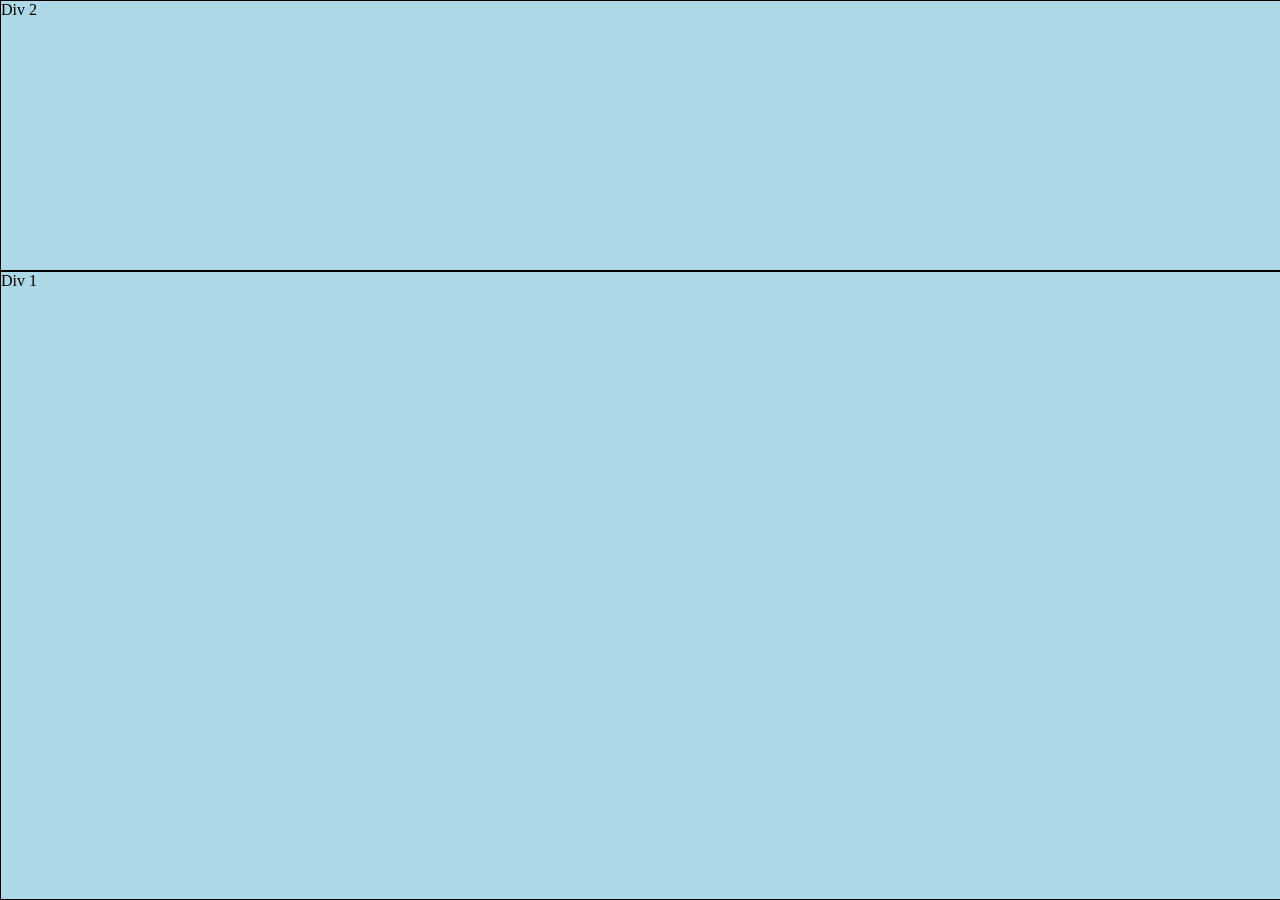
<file: templates/eje.html>
<!DOCTYPE html>
<html lang="en">
<head>
    <meta charset="UTF-8">
    <meta name="viewport" content="width=device-width, initial-scale=1.0">
    <title>Document</title>
</head>
<body>
    <style>
        #container {
  position: fixed;
  top: 0;
  left: 0;
  height: 100%;
  width: 100%;
  display: flex;
  flex-direction: column-reverse; /* Para superponer los divs verticalmente y en orden inverso */
}

#div1 {
  width: 100%;
  height: 70%; /* Ambos divs ocupan el 50% de la altura del contenedor */
  background-color: lightblue;
  border: 1px solid black;
}
#div2 {
  width: 100%;
  height: 30%; /* Ambos divs ocupan el 50% de la altura del contenedor */
  background-color: lightblue;
  border: 1px solid black;
}

    </style>
    <div id="container">
        <div id="div1">Div 1</div>
        <div id="div2">Div 2</div>
      </div>
      
</body>
</html>
</file>
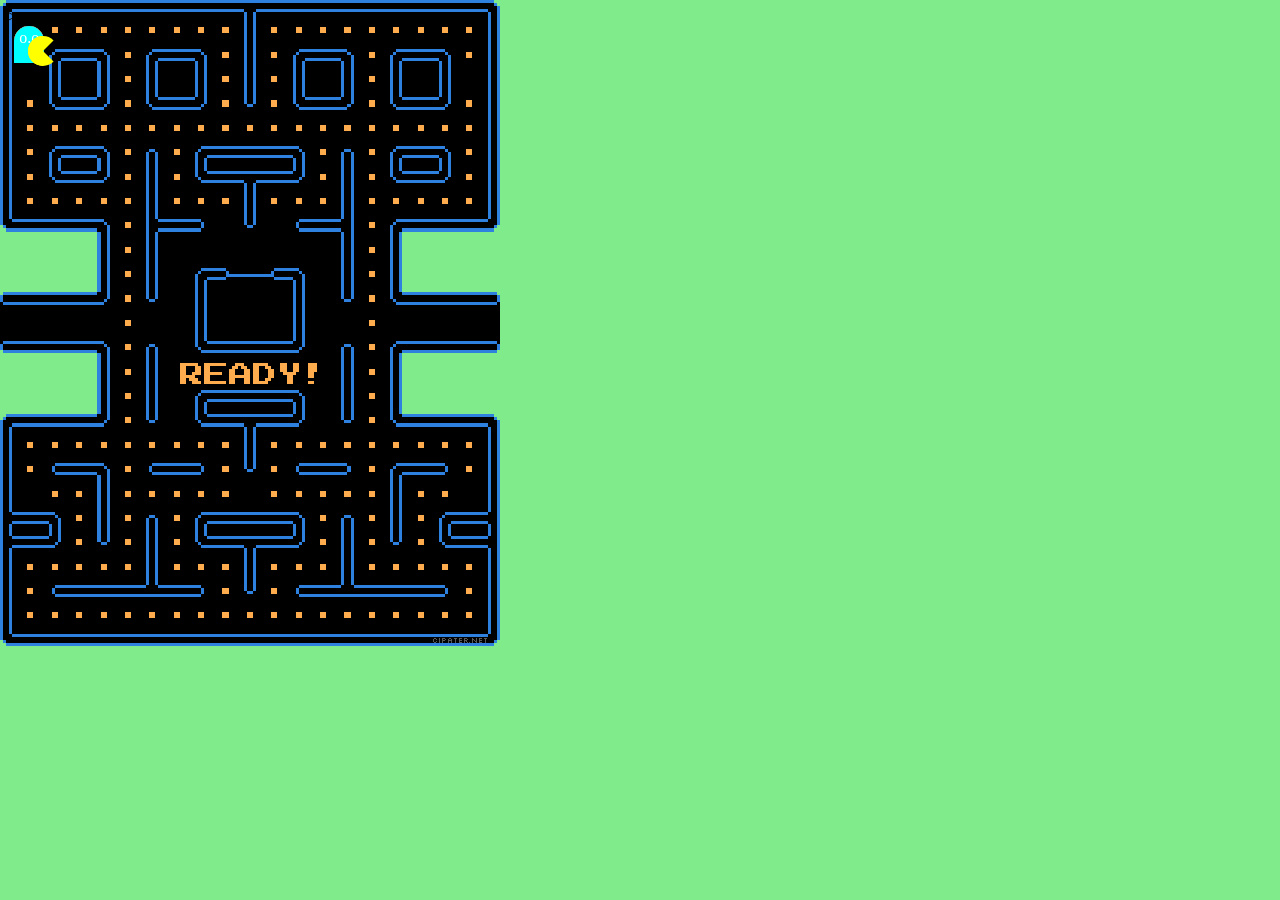
<file: templates/fantasma.html>
>
<html lang="en">
<head>
  <meta charset="UTF-8">
  <meta http-equiv="X-UA-Compatible" content="IE=edge">
  <meta name="viewport" content="width=device-width, initial-scale=1.0">
  <link rel="stylesheet" href="/static/css/fantasma.css">
  <title>Pacman</title>
</head>
<body style="background-color: rgb(127, 235, 139);">

  <div class="fan1">o.o</div>
  <div class="fan2">o.o</div>
  <div class="fan3">o.o</div>
  <div class="fan4">o.o</div>
  <div class="pacman"></div>
  <!-- <div class="pacman">
    <div class="bolita">
      <div class="boca"></div>
    </div>
  </div> -->


</body>
</html>
</file>
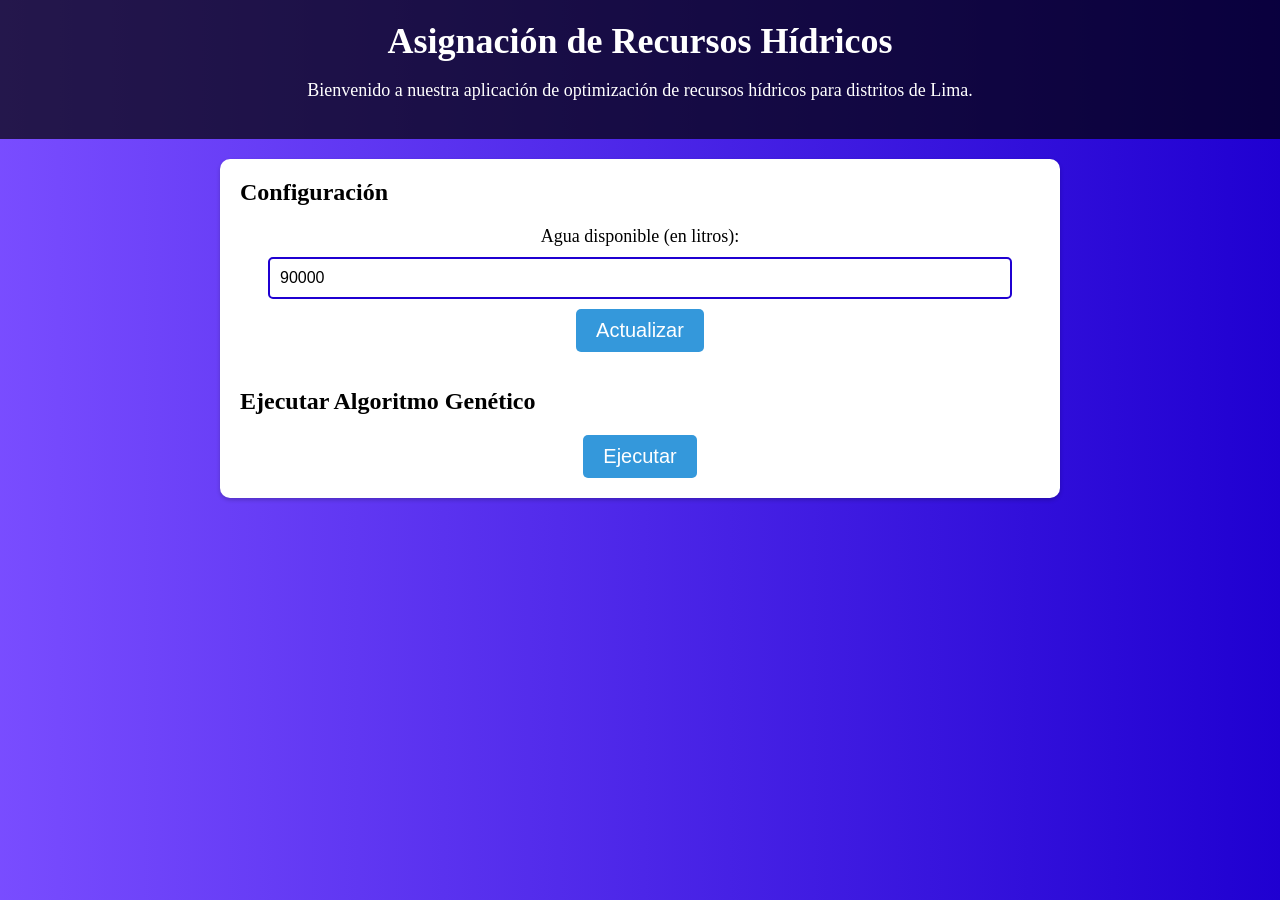
<file: templates/indexAgua.html>
<!DOCTYPE html>
<html lang="es">
<head>
    <meta charset="UTF-8">
    <meta name="viewport" content="width=device-width, initial-scale=1.0">
    <title>Asignación de Recursos Hídricos - Inicio</title>
    <style>


        body {
            margin: 0;
            padding: 0;
            font-family: verdana;
            background: linear-gradient(90deg, hsl(255, 100%, 65%) 0%, hsl(249, 100%, 41%) 100%);
        }
        
        header {
            background: rgba(0, 0, 0, 0.7);
            padding: 20px;
            text-align: center;
        }


        header h1 {
            font-size: 36px;
            margin: 0;
            color: #fff;
        }

        header p {
            font-size: 18px;
            color: #fff;
        }

        main {
            max-width: 800px;
            margin: 20px auto;
            background-color: #fff;
            padding: 20px;
            border-radius: 10px;
            box-shadow: 0 2px 4px rgba(0, 0, 0, 0.2);
        }

        section h2 {
            font-size: 24px;
            margin-top: 0;
        }

        section form {
            text-align: center;
            margin-top: 20px;
        }

        label {
            display: block;
            font-size: 18px;
            margin-bottom: 10px;
        }

        input[type="number"] {
            width: 90%;
            padding: 10px;
            font-size: 16px;
            border: 2px solid hsl(249, 100%, 41%);
            border-radius: 5px;
        }



        input[type="submit"] {
            background: #3498db;
            color: #fff;
            font-size: 20px;
            padding: 10px 20px;
            border: none;
            cursor: pointer;
            border-radius: 5px;
            transition: background-color 0.3s;
            margin-top: 10px;
        }

        input[type="submit"]:hover {
            background-color: #0056b3;
        }

        button {
            background: #3498db;            color: #fff;
            font-size: 20px;
            padding: 10px 20px;
            border: none;
            cursor: pointer;
            border-radius: 5px;
            transition: background-color 0.3s;
        }

        button:hover {
            background-color: #0056b3;
        }

.modal {
    display: none;
    position: fixed;
    z-index: 1;
    left: 0;
    top: 0;
    width: 100%;
    height: 100%;
    background-color: rgba(0, 0, 0, 0.5);
}

.modal-content {
    background-color: #fff;
    margin: 15% auto;
    padding: 20px;
    border: 1px solid #888;
    width: 30%;
    text-align: center;
}

.close {
    color: #aaa;
    float: right;
    font-size: 28px;
    font-weight: bold;
    cursor: pointer;
}

.close:hover {
    color: #000;
}

.ok-button {
    background-color: #3498db;
    color: #fff;
    font-size: 20px;
    padding: 10px 20px;
    border: none;
    cursor: pointer;
    border-radius: 5px;
    transition: background-color 0.3s;
    margin-top: 10px;
    margin-right: 10px; 
}

.ok-button:hover {
    background-color: #0056b3;
}


#confirmationMessage {
    font-size: 20px;
}

    </style>
       <script>
document.addEventListener('DOMContentLoaded', function () {
    const form = document.getElementById('configForm');
    form.addEventListener('submit', function (e) {
        e.preventDefault();

        const formData = new FormData(form);

        fetch('/update-agua', {
            method: 'POST',
            body: formData
        }).then(response => response.text())
          .then(data => {
              const modal = document.getElementById('confirmationModal');
              const confirmationMessage = document.getElementById('confirmationMessage');
              confirmationMessage.textContent = data;
              modal.style.display = 'block';

              const closeModal = document.getElementById('closeModal');
              const closeModalOk = document.getElementById('closeModalOk');

              closeModal.addEventListener('click', function () {
                  modal.style.display = 'none';
              });

              closeModalOk.addEventListener('click', function () {
                  modal.style.display = 'none';
              });

          })
          .catch((error) => console.error('Error:', error));
    });
});

    </script>
</head>
<body>
    <header>
        <h1>Asignación de Recursos Hídricos</h1>
        <p>Bienvenido a nuestra aplicación de optimización de recursos hídricos para distritos de Lima.</p>
    </header>
    <main>
        <section>
            <h2>Configuración</h2>
            <form id="configForm">
                <label for="aguaDisponible">Agua disponible (en litros):</label>
                <input type="number" id="aguaDisponible" name="aguaDisponible" required value="90000">
                <input type="submit" value="Actualizar">
            </form>
        </section>
        <br>
        <br>
        <section>
            <h2>Ejecutar Algoritmo Genético</h2>
            <form action="/resultados" method="get">
                <button type="submit">Ejecutar</button>
            </form>
        </section>
    </main>
    <div id="confirmationModal" class="modal">
        <div class="modal-content">
            <span class="close" id="closeModal">&times;</span>
            <p id="confirmationMessage">Configuración actualizada con éxito.</p>
            <button class="ok-button" id="closeModalOk">OK</button>
        </div>
    </div>
</body>
</html>
</file>
<file: static/css/fantasma.css>
body{
    background: url(/static/img/103423-logotipo-iconos-pac-man-video-juegos.gif)  no-repeat;
  }
  .fan1 {
    background: rgb(216,191,216);
  ;
    color : #fff;
    padding: .2rem .3rem 1rem .3rem;
    position: absolute;
    border-radius: 2rem 2rem 0 0;
    animation: animar;
    animation-duration: 10s;
    animation-iteration-count: infinite;
    margin-left: .4rem;
  }
  
  .fan2 {
    background:rgb(255,140,0);
    color : #fff;
    padding: .2rem .3rem 1rem .3rem;
    position: absolute;
    border-radius: 2rem 2rem 0 0;
    animation: animar2;
    animation-duration: 10s;
    animation-iteration-count: infinite;
    margin-left: .4rem;
  }
  
  .fan3 {
    background: rgb(255, 0, 0);
    color : #fff;
    padding: .2rem .3rem 1rem .3rem;
    position: absolute;
    border-radius: 2rem 2rem 0 0;
    animation: animar3;
    animation-duration: 10s;
    animation-iteration-count: infinite;
    margin-left: .4rem;
  }
  .fan4 {
    background: rgb(0, 255, 255);
    color : #fff;
    padding: .2rem .3rem 1rem .3rem;
    position: absolute;
    border-radius: 2rem 2rem 0 0;
    animation: animar4;
    animation-duration: 10s;
    animation-iteration-count: infinite;
    margin-left: .4rem;
  }
  .pacman {
    width: 0px;
    height: 0px;
    /* background: rgba(255, 255, 0, 0); */
    margin-left: 20px;
    margin-top: 10px;
     position: absolute;
    border-radius: 50%;
    border-left: 15px solid  yellow;
    border-top: 15px solid yellow;
    border-right: 15px solid  rgba(255, 255, 255, 0);
    border-bottom: 15px solid  yellow;
     animation: animarP;
    animation-duration: 10s;
    animation-iteration-count: infinite;
  }
  
  
  @keyframes animar{
    0%{
      left :0;
      top : 0;
    }
    10% {
      left : 7rem;
      top : 0rem;
      color: rgba(255, 0, 255, 0.171);;
    }
    20% {
      top : 6rem;
      left : 7rem;
      color: #fff;
    }
  
    30% {
      left : 28rem;
      top : 6rem;
      color: rgba(255, 0, 255, 0.171);
    }
  
     40% {
      left :28rem;
      top : 11rem;
      color: #fff;
    }
  
    50% {
      left : 22rem;
      top : 11rem;
      color: rgba(255, 0, 255, 0.171);;
    }
  
    60% {
      left : 22rem;
      top : 26rem;
      color: #fff;
    }
     70% {
      left : 16rem;
      top : 26rem;
      color: rgba(255, 0, 255, 0.171);;
    }
     75% {
      left : 16rem;
      top : 30rem;
      color: #fff;
    }
     80% {
      left : 10rem;
      top : 30rem;
      color: rgba(255, 0, 255, 0.171);;
    }
  
    85% {
      left : 10rem;
      top : 34rem;
      color: #fff;
    }
    90% {
      left : 12rem;
      top : 34rem;
      color: rgba(255, 0, 255, 0.171);;
    }
    95% {
      left : 12rem;
      top : 37rem;
      color: #fff;
    }
  
    100% {
     left : 0;
      top : 37rem;
    }
  }
  
  @keyframes animar2{
    0%{
      left :28rem;
      top : 1rem;
    }
    10% {
      left : 28rem;
      top : 6rem;
      color: rgba(255, 102, 0, 0.76);
    }
     20% {
      top : 6rem;
      left : 22rem;
      color: #fff;
    }
  
    30% {
       top : 26rem;
      left : 22rem;
      color: rgba(255, 102, 0, 0.76);
    }
     40% {
       top : 26rem;
      left : 16rem;
      color: #fff(138, 138, 219);
    }
     50% {
       top : 29rem;
      left : 16rem;
      color: rgba(255, 102, 0, 0.76);
    }
     60% {
       top : 29rem;
      left : 7rem;
      color: #fff(138, 138, 219);
    }
    70% {
       top : 34rem;
      left : 7rem;
      color: rgba(255, 102, 0, 0.76);
    }
     80% {
       top : 34rem;
      left : 0rem;
      color: #fff;
    }
  
     100% {
      left : 0rem;
      top : 36rem;
      color: rgba(255, 102, 0, 0.76);
    }
  
  
  
  }
  
  @keyframes animar3{
     0% {
      left : 0rem;
      top : 36rem;
      color: rgb(219, 138, 138);
    }
  
     10% {
       top : 34rem;
      left : 0rem;
      color: #fff;
    }
     20% {
       top : 34rem;
      left : 7rem;
       color: rgb(219, 138, 138);
    }
     30% {
       top : 29rem;
      left : 7rem;
      color: #fff;
    }
    40% {
       top : 29rem;
      left : 16rem;
       color: rgb(219, 138, 138);
    }
     50% {
       top : 26rem;
      left : 16rem;
      color: #fff;
    }
    60% {
       top : 26rem;
      left : 22rem;
       color: rgb(219, 138, 138);
    }
  
    70% {
      top : 6rem;
      left : 22rem;
      color: #fff;
    }
    80% {
      left : 28rem;
      top : 6rem;
       color: rgb(219, 138, 138);
    }
  
    90%{
      left :28rem;
      top : 1rem;
      color: #fff;
    }
  
    100%{
      left :28rem;
      top : 1rem;
       color: rgb(219, 138, 138);
    }
  
  
  
  }
  
  @keyframes animar4{
  
    0% {
     left : 0;
      top : 37rem;
       color: rgba(255, 217, 0, 0.349);
    }
     5% {
      left : 12rem;
      top : 37rem;
      color: #fff;
    }
    10% {
      left : 12rem;
      top : 34rem;
      color: rgba(255, 217, 0, 0.349);
    }
  
    20% {
      left : 10rem;
      top : 34rem;
      color: #fff;
    }
     25% {
      left : 10rem;
      top : 30rem;
      color: rgba(255, 217, 0, 0.349);
    }
    30% {
      left : 16rem;
      top : 30rem;
      color: #fff;
    }
    35% {
      left : 16rem;
      top : 26rem;
      color: rgba(255, 217, 0, 0.349);
    }
  
    40% {
      left : 22rem;
      top : 26rem;
      color: #fff;
    }
  
    50% {
      left : 22rem;
      top : 11rem;
      color: rgba(255, 217, 0, 0.349);
    }
     60% {
      left :28rem;
      top : 11rem;
      color: #fff;
    }
  
    70% {
      left : 28rem;
      top : 6rem;
      color: rgba(255, 217, 0, 0.349);
    }
     80% {
      top : 6rem;
      left : 7rem;
      color: #fff;
    }
    90% {
      left : 7rem;
      top : 0rem;
      color: rgba(255, 217, 0, 0.349);
    }
    100%{
      left :0;
      top : 0;
    }
  
  }
  
  @keyframes animarP{
    0%{
      left :0;
      top : 0;
    }
    10% {
      left : 12rem;
      top : 0rem;
    }
    20% {
      top : 6rem;
      left : 12rem;
      border-left: 15px solid  yellow;
      border-top: 15px solid yellow;
      border-right: 15px solid  yellow;
      border-bottom: 15px solid rgba(255, 255, 0, 0) ;
    }
  
    30% {
      left : 15rem;
      top : 6rem;
      border-left: 15px solid  yellow;
      border-top: 15px solid rgba(255, 255, 0, 0) ;
      border-right: 15px solid  yellow;
      border-bottom: 15px solid yellow;
    }
  
     40% {
      left :15rem;
      top : 0rem;
    }
  
    50% {
      left : 21rem;
      top : 0rem;
       border-left: 15px solid  yellow;
      border-top: 15px solid  yellow;
      border-right: 15px solid  rgba(255, 255, 0, 0) ;;
      border-bottom: 15px solid yellow;
    }
  
    60% {
      left : 21rem;
      top : 11rem;
       border-left: 15px solid  yellow;
      border-top: 15px solid  yellow;
      border-right: 15px solid  yellow;
      border-bottom: 15px solid rgba(255, 255, 0, 0) ;
    }
     70% {
      left : 27rem;
      top : 11rem;
      border-left: 15px solid  yellow;
      border-top: 15px solid  yellow;
      border-right: 15px solid  rgba(255, 255, 0, 0) ;
      border-bottom: 15px solid yellow;
    }
     75% {
      left : 27rem;
      top : 0rem;
       border-left: 15px solid  yellow;
      border-top: 15px solid  rgba(255, 255, 0, 0) ;
      border-right: 15px solid  yellow;
      border-bottom: 15px solid yellow;
    }
     80% {
      left : 22rem;
      top : 0rem;
      border-left: 15px solid  rgba(255, 255, 0, 0) ;
      border-top: 15px solid  yellow;
      border-right: 15px solid  yellow;
      border-bottom: 15px solid yellow;
    }
  
    85% {
      left : 22rem;
      top : 34rem;
       border-left: 15px solid  yellow;
      border-top: 15px solid  yellow;
      border-right: 15px solid  yellow;
      border-bottom: 15px solid rgba(255, 255, 0, 0) ;
    }
    90% {
      left : 27rem;
      top : 34rem;
      border-left: 15px solid  yellow;
      border-top: 15px solid  yellow;
      border-right: 15px solid  rgba(255, 255, 0, 0) ;
      border-bottom: 15px solid yellow;
    }
    95% {
      left : 27rem;
      top : 37rem;
      color: #fff;
    }
  
    100% {
     left : 0;
      top : 37rem;
       border-left: 15px solid  rgba(255, 255, 0, 0) ;
      border-top: 15px solid  yellow;
      border-right: 15px solid  yellow;
      border-bottom: 15px solid yellow;
    }
  }
</file>
